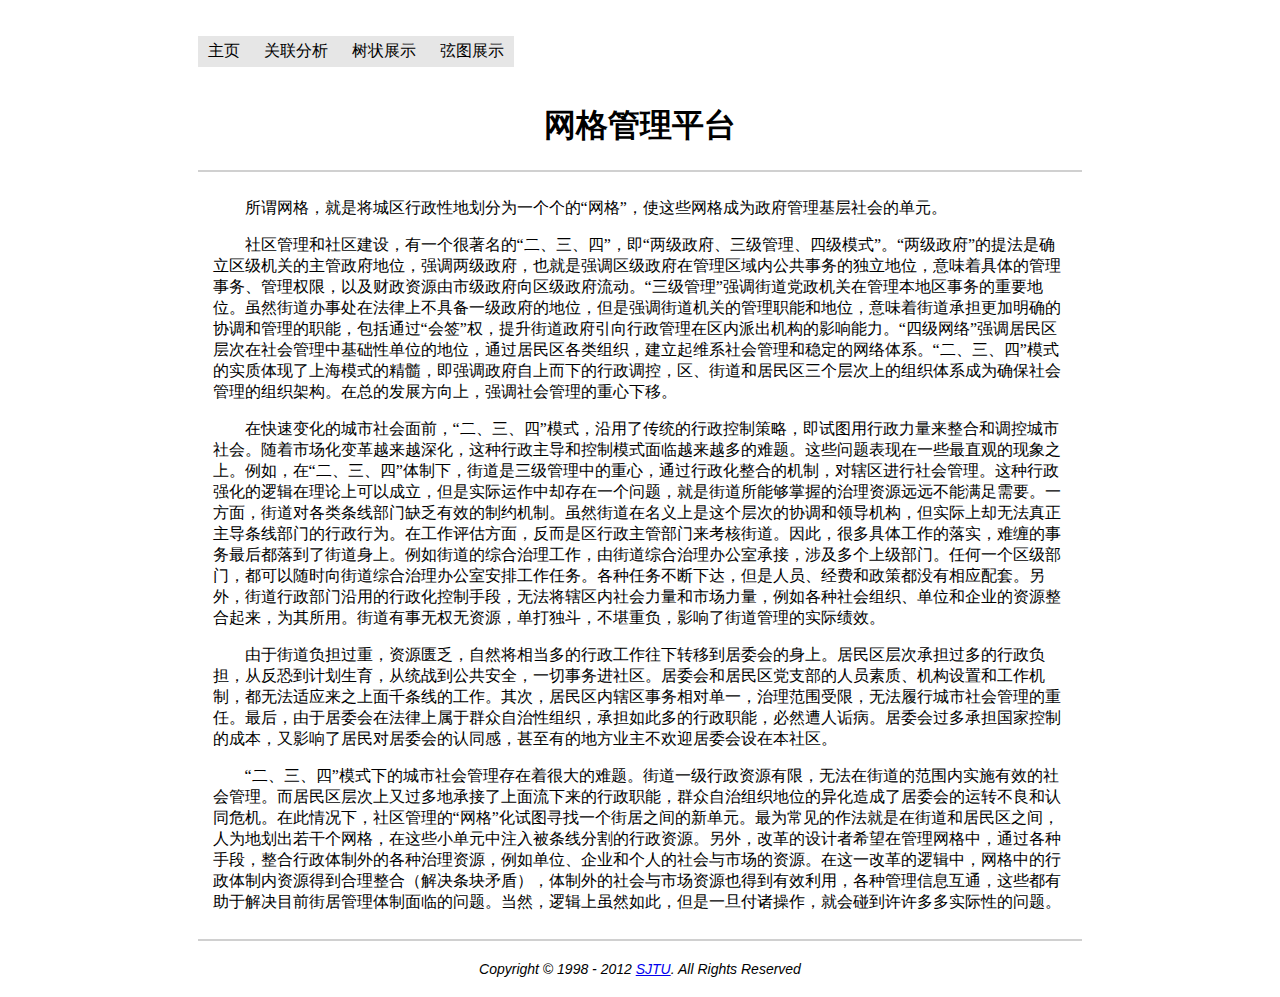
<file: CorrelationWeb/ui/index.html>
﻿<html>
<head>
    <title>网格管理平台 </title>
    <link rel="Stylesheet" type="text/css" href="../res/css/style.css" />
    <link rel="Stylesheet" type="text/css" href="../res/css/article.css" />
</head>
<body>
    <div id="body_container" class="body_container">
        <div id="menu" class="menu">
            <ul>
                <li><a href="index.html">主页</a></li>
                <li><a href="correlation.html">关联分析</a></li>
                <li><a href="ctree.html">树状展示</a></li>
                <li><a href="cchord.html">弦图展示</a></li>
            </ul>
        </div>
        <div id="title" class="title">
            <h1>
                网格管理平台</h1>
        </div>
        <div id="container" class="container">
            <div id="grid_article" class="article">
                <p>所谓网格，就是将城区行政性地划分为一个个的“网格”，使这些网格成为政府管理基层社会的单元。</p>
                <p>社区管理和社区建设，有一个很著名的“二、三、四”，即“两级政府、三级管理、四级模式”。“两级政府”的提法是确立区级机关的主管政府地位，强调两级政府，也就是强调区级政府在管理区域内公共事务的独立地位，意味着具体的管理事务、管理权限，以及财政资源由市级政府向区级政府流动。“三级管理”强调街道党政机关在管理本地区事务的重要地位。虽然街道办事处在法律上不具备一级政府的地位，但是强调街道机关的管理职能和地位，意味着街道承担更加明确的协调和管理的职能，包括通过“会签”权，提升街道政府引向行政管理在区内派出机构的影响能力。“四级网络”强调居民区层次在社会管理中基础性单位的地位，通过居民区各类组织，建立起维系社会管理和稳定的网络体系。“二、三、四”模式的实质体现了上海模式的精髓，即强调政府自上而下的行政调控，区、街道和居民区三个层次上的组织体系成为确保社会管理的组织架构。在总的发展方向上，强调社会管理的重心下移。</p>
                <p>在快速变化的城市社会面前，“二、三、四”模式，沿用了传统的行政控制策略，即试图用行政力量来整合和调控城市社会。随着市场化变革越来越深化，这种行政主导和控制模式面临越来越多的难题。这些问题表现在一些最直观的现象之上。例如，在“二、三、四”体制下，街道是三级管理中的重心，通过行政化整合的机制，对辖区进行社会管理。这种行政强化的逻辑在理论上可以成立，但是实际运作中却存在一个问题，就是街道所能够掌握的治理资源远远不能满足需要。一方面，街道对各类条线部门缺乏有效的制约机制。虽然街道在名义上是这个层次的协调和领导机构，但实际上却无法真正主导条线部门的行政行为。在工作评估方面，反而是区行政主管部门来考核街道。因此，很多具体工作的落实，难缠的事务最后都落到了街道身上。例如街道的综合治理工作，由街道综合治理办公室承接，涉及多个上级部门。任何一个区级部门，都可以随时向街道综合治理办公室安排工作任务。各种任务不断下达，但是人员、经费和政策都没有相应配套。另外，街道行政部门沿用的行政化控制手段，无法将辖区内社会力量和市场力量，例如各种社会组织、单位和企业的资源整合起来，为其所用。街道有事无权无资源，单打独斗，不堪重负，影响了街道管理的实际绩效。</p>
                <p>由于街道负担过重，资源匮乏，自然将相当多的行政工作往下转移到居委会的身上。居民区层次承担过多的行政负担，从反恐到计划生育，从统战到公共安全，一切事务进社区。居委会和居民区党支部的人员素质、机构设置和工作机制，都无法适应来之上面千条线的工作。其次，居民区内辖区事务相对单一，治理范围受限，无法履行城市社会管理的重任。最后，由于居委会在法律上属于群众自治性组织，承担如此多的行政职能，必然遭人诟病。居委会过多承担国家控制的成本，又影响了居民对居委会的认同感，甚至有的地方业主不欢迎居委会设在本社区。</p>
                <p>“二、三、四”模式下的城市社会管理存在着很大的难题。街道一级行政资源有限，无法在街道的范围内实施有效的社会管理。而居民区层次上又过多地承接了上面流下来的行政职能，群众自治组织地位的异化造成了居委会的运转不良和认同危机。在此情况下，社区管理的“网格”化试图寻找一个街居之间的新单元。最为常见的作法就是在街道和居民区之间，人为地划出若干个网格，在这些小单元中注入被条线分割的行政资源。另外，改革的设计者希望在管理网格中，通过各种手段，整合行政体制外的各种治理资源，例如单位、企业和个人的社会与市场的资源。在这一改革的逻辑中，网格中的行政体制内资源得到合理整合（解决条块矛盾），体制外的社会与市场资源也得到有效利用，各种管理信息互通，这些都有助于解决目前街居管理体制面临的问题。当然，逻辑上虽然如此，但是一旦付诸操作，就会碰到许许多多实际性的问题。</p>
            </div>
        </div>
        <div id="footer" class="footer">
            <span>Copyright © 1998 - 2012 <a href="http://www.sjtu.edu.cn">SJTU</a>. All Rights Reserved</span>
        </div>
    </div>
</body>
</html>
</file>
<file: CorrelationWeb/res/css/style.css>
﻿::selection{
	background-color: #E13300;
	color: white;
}

::moz-selection
{
    background-color: #E13300;
    color: White;
}

::webkit-selection
{
    background-color: #E13300;
    color: White;
}

.clear
{
    clear: both;
}

body{
	background-color: #fff;
	text-align: center;	
}

.body_container
{
    width: 70%;
    text-align: center;
	margin: 20px auto auto auto;
}

.title
{
	text-align: center;
	margin-left: auto;
	margin-right: auto;
}

#menu
{
	text-align: left;
	
	white-space: nowrap;
	overflow: auto;
	zoom: 1;
}

#menu ul
{
	float: left;
	background-color: #e6e6e6;
	list-style: none;
	margin-left: 0px;
	padding: 5px 0px ;
}

#menu ul li 
{
	display: inline;
	list-style-type: none;
	padding: 5px 10px;
}

#menu ul li a, #menu ul li a:visited
{
	text-decoration: none;
	color: #000;
}

#menu ul li a:hover
{
	background-color: #666666;
	color: #e6e6e6;
}

/*
#menu ul
{	
	list-style: none;
	margin: 0px;
	padding: 0px;
	
	white-space: nowrap;
	overflow: auto;
	zoom: 1;
}

#menu ul li 
{
	float: left;
	display: inline;
}

#menu ul li a, #menu ul li a:visited
{
	background-color: #e6e6e6;
	border: 1px #4e667d solid;
	color: #000;
	display: block;
	line-height: 1.35em;
	padding: 4px 20px;
	text-decoration: none;
	white-space: nowrap;
	
	font-weight: bold;
}

#menu ul li a:hover
{
	background-color: #00336c;
	color: #e6e6e6;
	text-decoration: none;
}

#menu ul li a:active
{
	background-color: #465c71;
	color: #cfdbe6;
	text-decoration: none;
}
*/

/*
.container
{
    border: 1px solid #D0D0D0;
    -webkit-box-shadow: 0 0 8px #D0D0D0;
    -moz-box-shadow: 0 0 8px #D0D0D0;
    box-shadow: 0 0 8px #D0D0D0;
    
    
    -ms-filter: "progid:DXImageTransform.Microsoft.Shadow(Strength=4, Direction=0, Color='#D0D0D0')";
    
    filter: progid:DXImageTransform.Microsoft.Shadow(Strength=4, Direction=0, Color='#D0D0D0');
    
	
	background-color: #fff;
	margin-left: auto;
	margin-right: auto;
}
*/

.container
{
    margin-left: auto;
	margin-right: auto;
	
    border-top: 2px solid #D0D0D0;
    border-bottom: 2px solid #D0D0D0;
    
	padding-top: 10px;
	padding-bottom: 10px;
}

.conditions
{
	margin: 5px 0 5px 0;
}

.filter_input
{
    margin: 0 5px 0 5px;
    width: 100px;
}

.footer
{
	text-align: center;
    font-family:Arial;
	font-style: italic;
	font-size: 14px;
	
	margin: 20px auto;
}

.inputbut {
	cursor: pointer;
	background-color: #E2E4FF;
	color: #000;
}
.inputbut:hover {
	cursor: pointer;
	background-color: #EAEFFF;
}

#table_container
{
    text-align: left;
    margin-top: 20px;
}

#multi_values, #bool_value
{
    margin-top: 20px;
    margin-bottom: 20px;
}
</file>
<file: CorrelationWeb/res/css/article.css>
﻿.article
{
    text-align:left;
    margin: 10px 15px 10px 15px;
}

.article p
{
    text-indent: 2em;
}
</file>
